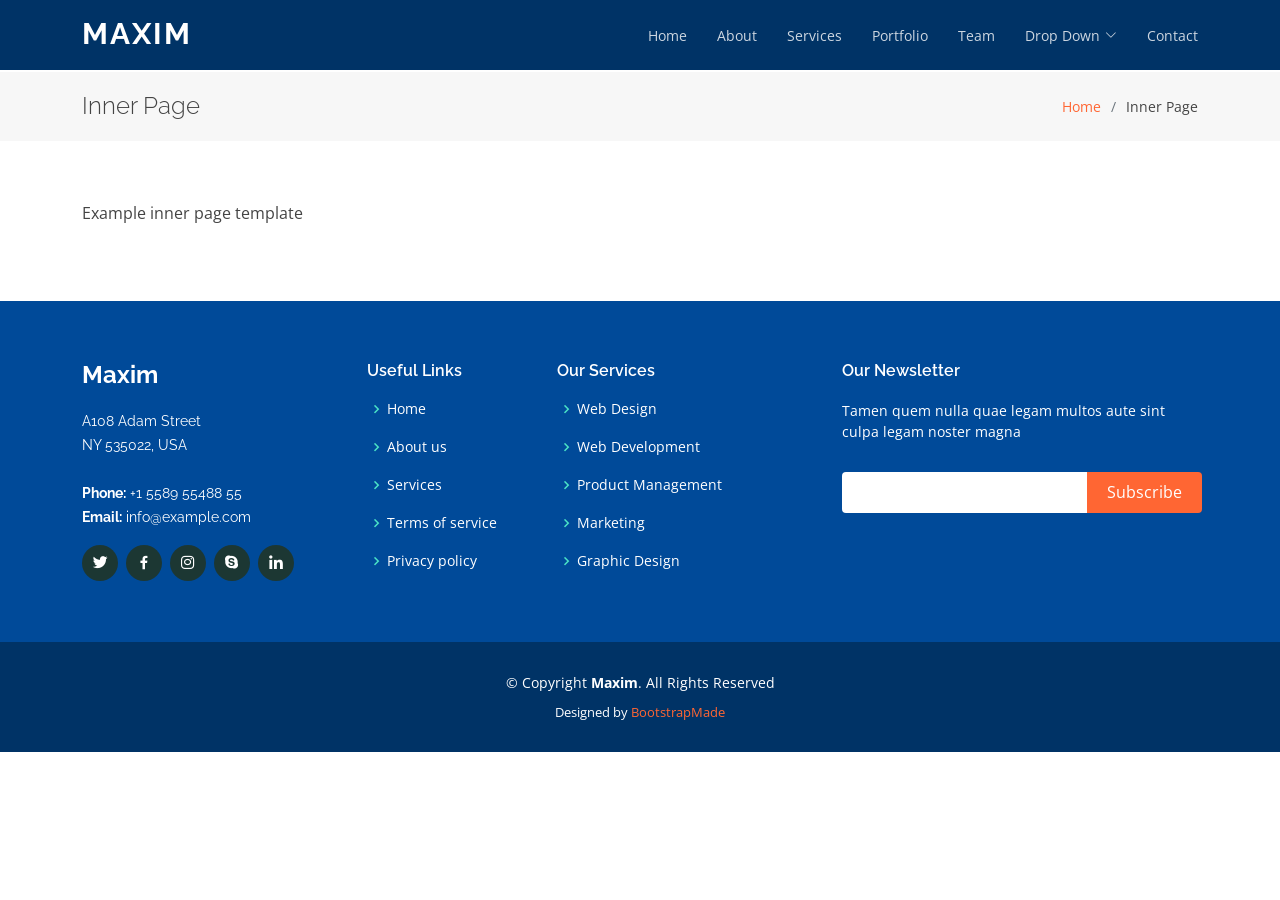
<file: inner-page.html>
<!DOCTYPE html>
<html lang="en">

<head>
  <meta charset="utf-8">
  <meta content="width=device-width, initial-scale=1.0" name="viewport">

  <title>Inner Page - Maxim Bootstrap Template</title>
  <meta content="" name="description">
  <meta content="" name="keywords">

  <!-- Favicons -->
  <link href="assets/img/favicon.png" rel="icon">
  <link href="assets/img/apple-touch-icon.png" rel="apple-touch-icon">

  <!-- Google Fonts -->
  <link href="https://fonts.googleapis.com/css?family=Open+Sans:300,300i,400,400i,600,600i,700,700i|Raleway:300,300i,400,400i,500,500i,600,600i,700,700i|Poppins:300,300i,400,400i,500,500i,600,600i,700,700i" rel="stylesheet">

  <!-- Vendor CSS Files -->
  <link href="assets/vendor/aos/aos.css" rel="stylesheet">
  <link href="assets/vendor/bootstrap/css/bootstrap.min.css" rel="stylesheet">
  <link href="assets/vendor/bootstrap-icons/bootstrap-icons.css" rel="stylesheet">
  <link href="assets/vendor/boxicons/css/boxicons.min.css" rel="stylesheet">
  <link href="assets/vendor/glightbox/css/glightbox.min.css" rel="stylesheet">
  <link href="assets/vendor/swiper/swiper-bundle.min.css" rel="stylesheet">

  <!-- Template Main CSS File -->
  <link href="assets/css/style.css" rel="stylesheet">

  <!-- =======================================================
  * Template Name: Maxim
  * Template URL: https://bootstrapmade.com/maxim-free-onepage-bootstrap-theme/
  * Updated: Mar 17 2024 with Bootstrap v5.3.3
  * Author: BootstrapMade.com
  * License: https://bootstrapmade.com/license/
  ======================================================== -->
</head>

<body>

  <!-- ======= Header ======= -->
  <header id="header" class="fixed-top d-flex align-items-center">
    <div class="container d-flex justify-content-between">

      <div class="logo">
        <h1><a href="index.html">Maxim</a></h1>
        <!-- Uncomment below if you prefer to use an image logo -->
        <!-- <a href="index.html"><img src="assets/img/logo.png" alt="" class="img-fluid"></a>-->
      </div>

      <nav id="navbar" class="navbar">
        <ul>
          <li><a class="nav-link scrollto " href="#hero">Home</a></li>
          <li><a class="nav-link scrollto" href="#about">About</a></li>
          <li><a class="nav-link scrollto" href="#services">Services</a></li>
          <li><a class="nav-link scrollto " href="#portfolio">Portfolio</a></li>
          <li><a class="nav-link scrollto" href="#team">Team</a></li>
          <li class="dropdown"><a href="#"><span>Drop Down</span> <i class="bi bi-chevron-down"></i></a>
            <ul>
              <li><a href="#">Drop Down 1</a></li>
              <li class="dropdown"><a href="#"><span>Deep Drop Down</span> <i class="bi bi-chevron-right"></i></a>
                <ul>
                  <li><a href="#">Deep Drop Down 1</a></li>
                  <li><a href="#">Deep Drop Down 2</a></li>
                  <li><a href="#">Deep Drop Down 3</a></li>
                  <li><a href="#">Deep Drop Down 4</a></li>
                  <li><a href="#">Deep Drop Down 5</a></li>
                </ul>
              </li>
              <li><a href="#">Drop Down 2</a></li>
              <li><a href="#">Drop Down 3</a></li>
              <li><a href="#">Drop Down 4</a></li>
            </ul>
          </li>
          <li><a class="nav-link scrollto" href="#contact">Contact</a></li>
        </ul>
        <i class="bi bi-list mobile-nav-toggle"></i>
      </nav><!-- .navbar -->

    </div>
  </header><!-- End Header -->

  <main id="main">

    <!-- ======= Breadcrumbs Section ======= -->
    <section class="breadcrumbs">
      <div class="container">

        <div class="d-flex justify-content-between align-items-center">
          <h2>Inner Page</h2>
          <ol>
            <li><a href="index.html">Home</a></li>
            <li>Inner Page</li>
          </ol>
        </div>

      </div>
    </section><!-- End Breadcrumbs Section -->

    <section class="inner-page">
      <div class="container">
        <p>
          Example inner page template
        </p>
      </div>
    </section>

  </main><!-- End #main -->

  <!-- ======= Footer ======= -->
  <footer id="footer">
    <div class="footer-top">
      <div class="container">
        <div class="row">

          <div class="col-lg-3 col-md-6">
            <div class="footer-info">
              <h3>Maxim</h3>
              <p>
                A108 Adam Street <br>
                NY 535022, USA<br><br>
                <strong>Phone:</strong> +1 5589 55488 55<br>
                <strong>Email:</strong> info@example.com<br>
              </p>
              <div class="social-links mt-3">
                <a href="#" class="twitter"><i class="bx bxl-twitter"></i></a>
                <a href="#" class="facebook"><i class="bx bxl-facebook"></i></a>
                <a href="#" class="instagram"><i class="bx bxl-instagram"></i></a>
                <a href="#" class="google-plus"><i class="bx bxl-skype"></i></a>
                <a href="#" class="linkedin"><i class="bx bxl-linkedin"></i></a>
              </div>
            </div>
          </div>

          <div class="col-lg-2 col-md-6 footer-links">
            <h4>Useful Links</h4>
            <ul>
              <li><i class="bx bx-chevron-right"></i> <a href="#">Home</a></li>
              <li><i class="bx bx-chevron-right"></i> <a href="#">About us</a></li>
              <li><i class="bx bx-chevron-right"></i> <a href="#">Services</a></li>
              <li><i class="bx bx-chevron-right"></i> <a href="#">Terms of service</a></li>
              <li><i class="bx bx-chevron-right"></i> <a href="#">Privacy policy</a></li>
            </ul>
          </div>

          <div class="col-lg-3 col-md-6 footer-links">
            <h4>Our Services</h4>
            <ul>
              <li><i class="bx bx-chevron-right"></i> <a href="#">Web Design</a></li>
              <li><i class="bx bx-chevron-right"></i> <a href="#">Web Development</a></li>
              <li><i class="bx bx-chevron-right"></i> <a href="#">Product Management</a></li>
              <li><i class="bx bx-chevron-right"></i> <a href="#">Marketing</a></li>
              <li><i class="bx bx-chevron-right"></i> <a href="#">Graphic Design</a></li>
            </ul>
          </div>

          <div class="col-lg-4 col-md-6 footer-newsletter">
            <h4>Our Newsletter</h4>
            <p>Tamen quem nulla quae legam multos aute sint culpa legam noster magna</p>
            <form action="" method="post">
              <input type="email" name="email"><input type="submit" value="Subscribe">
            </form>

          </div>

        </div>
      </div>
    </div>

    <div class="container">
      <div class="copyright">
        &copy; Copyright <strong><span>Maxim</span></strong>. All Rights Reserved
      </div>
      <div class="credits">
        <!-- All the links in the footer should remain intact. -->
        <!-- You can delete the links only if you purchased the pro version. -->
        <!-- Licensing information: https://bootstrapmade.com/license/ -->
        <!-- Purchase the pro version with working PHP/AJAX contact form: https://bootstrapmade.com/maxim-free-onepage-bootstrap-theme/ -->
        Designed by <a href="https://bootstrapmade.com/">BootstrapMade</a>
      </div>
    </div>
  </footer><!-- End Footer -->

  <a href="#" class="back-to-top d-flex align-items-center justify-content-center"><i class="bi bi-arrow-up-short"></i></a>

  <!-- Vendor JS Files -->
  <script src="assets/vendor/aos/aos.js"></script>
  <script src="assets/vendor/bootstrap/js/bootstrap.bundle.min.js"></script>
  <script src="assets/vendor/glightbox/js/glightbox.min.js"></script>
  <script src="assets/vendor/isotope-layout/isotope.pkgd.min.js"></script>
  <script src="assets/vendor/swiper/swiper-bundle.min.js"></script>
  <script src="assets/vendor/php-email-form/validate.js"></script>

  <!-- Template Main JS File -->
  <script src="assets/js/main.js"></script>

</body>

</html>
</file>
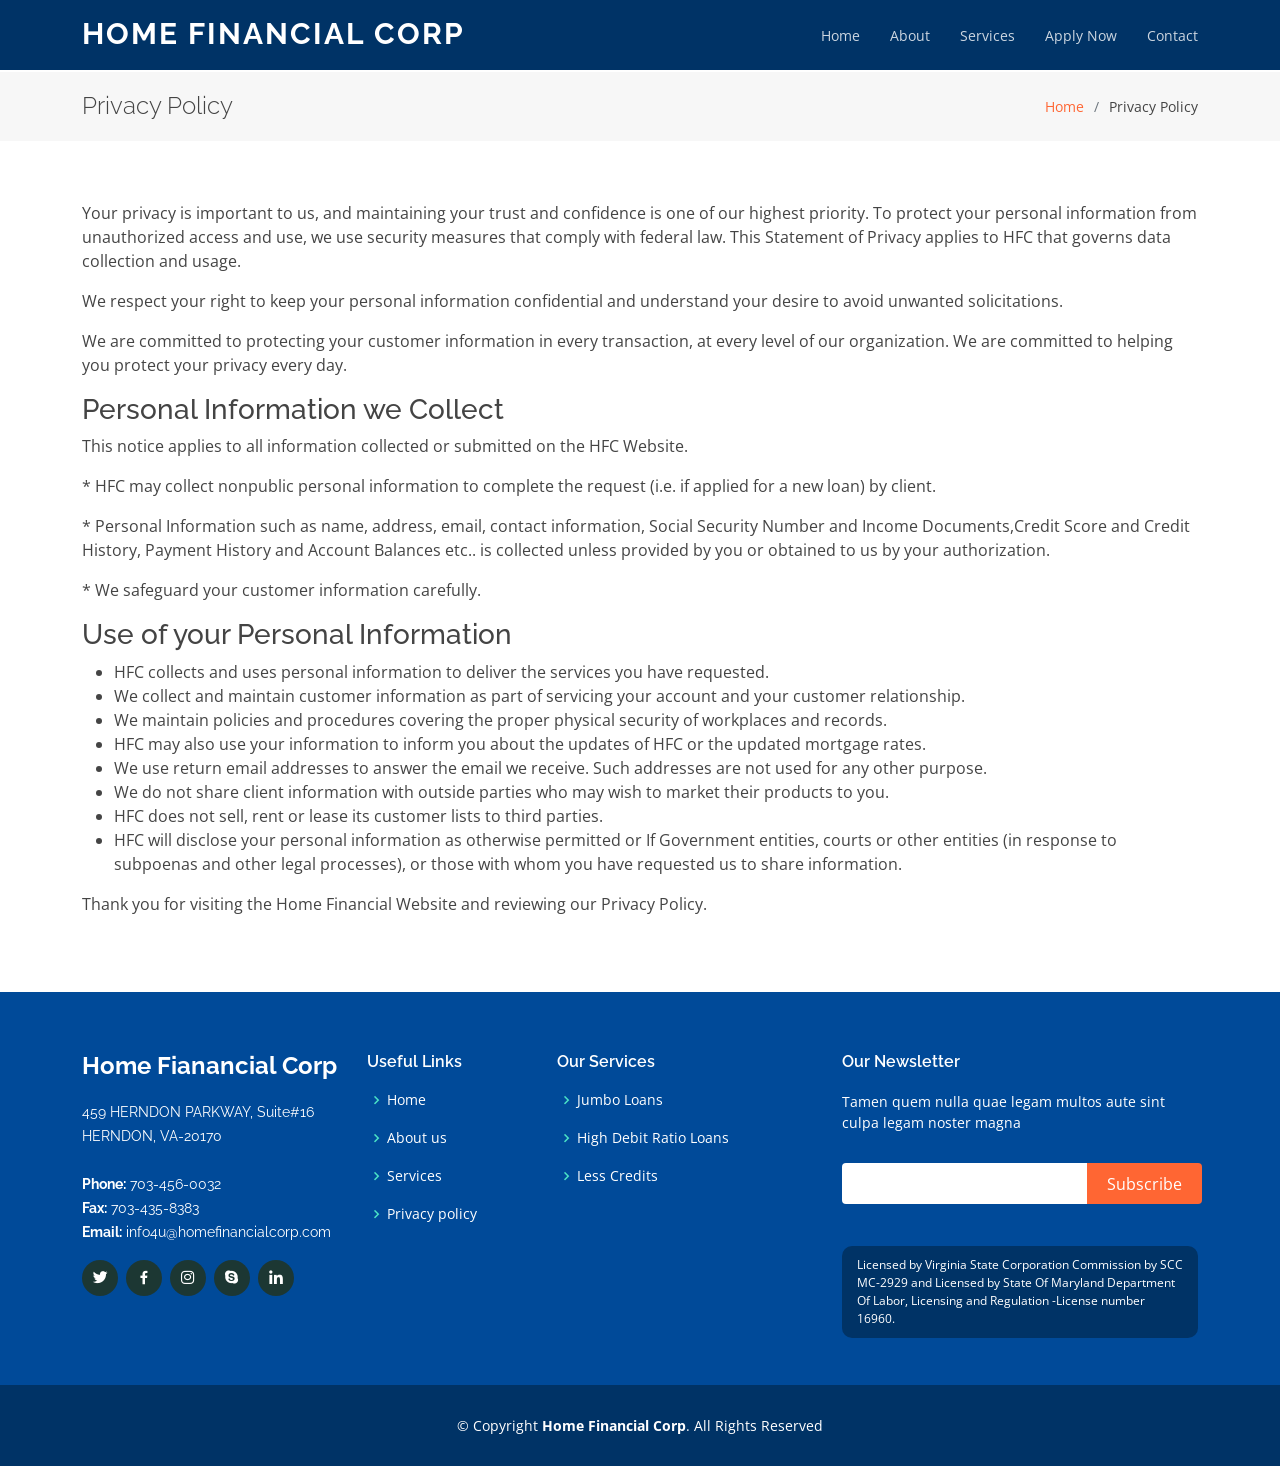
<file: privacy-policy.html>
<!DOCTYPE html>
<html lang="en">

<head>
  <meta charset="utf-8">
  <meta content="width=device-width, initial-scale=1.0" name="viewport">

  <title>Privacy Policy</title>
  <meta content="" name="description">
  <meta content="" name="keywords">

  <!-- Favicons -->
  <link href="assets/img/favicon.png" rel="icon">
  <link href="assets/img/apple-touch-icon.png" rel="apple-touch-icon">

  <!-- Google Fonts -->
  <link href="https://fonts.googleapis.com/css?family=Open+Sans:300,300i,400,400i,600,600i,700,700i|Raleway:300,300i,400,400i,500,500i,600,600i,700,700i|Poppins:300,300i,400,400i,500,500i,600,600i,700,700i" rel="stylesheet">

  <!-- Vendor CSS Files -->
  <link href="assets/vendor/aos/aos.css" rel="stylesheet">
  <link href="assets/vendor/bootstrap/css/bootstrap.min.css" rel="stylesheet">
  <link href="assets/vendor/bootstrap-icons/bootstrap-icons.css" rel="stylesheet">
  <link href="assets/vendor/boxicons/css/boxicons.min.css" rel="stylesheet">
  <link href="assets/vendor/glightbox/css/glightbox.min.css" rel="stylesheet">
  <link href="assets/vendor/swiper/swiper-bundle.min.css" rel="stylesheet">

  <!-- Template Main CSS File -->
  <link href="assets/css/style.css" rel="stylesheet">

  <!-- =======================================================
  * Template Name: Maxim
  * Template URL: https://bootstrapmade.com/maxim-free-onepage-bootstrap-theme/
  * Updated: Mar 17 2024 with Bootstrap v5.3.3
  * Author: BootstrapMade.com
  * License: https://bootstrapmade.com/license/
  ======================================================== -->
</head>

<body>

  <!-- ======= Header ======= -->
  <header id="header" class="fixed-top d-flex align-items-center">
    <div class="container d-flex justify-content-between">

      <div class="logo">
        <h1><a href="index.html">HOME FINANCIAL CORP</a></h1>
        <!-- Uncomment below if you prefer to use an image logo -->
        <!-- <a href="index.html"><img src="assets/img/logo.png" alt="" class="img-fluid"></a>-->
      </div>

      <nav id="navbar" class="navbar">
        <ul>
          <li><a class="nav-link scrollto " href="index.html#hero">Home</a></li>
          <li><a class="nav-link scrollto" href="index.html#about">About</a></li>
          <li><a class="nav-link scrollto" href="index.html#services">Services</a></li>
          <li><a class="nav-link scrollto " href="https://homefinancialcorp.zipforhome.com/">Apply Now</a></li>
          <li><a class="nav-link scrollto" href="index.html/#contact">Contact</a></li>
        </ul>
        <i class="bi bi-list mobile-nav-toggle"></i>
      </nav><!-- .navbar -->

    </div>
  </header><!-- End Header -->

  <main id="main">

    <!-- ======= Breadcrumbs Section ======= -->
    <section class="breadcrumbs">
      <div class="container">

        <div class="d-flex justify-content-between align-items-center">
          <h2>Privacy Policy</h2>
          <ol>
            <li><a href="index.html">Home</a></li>
            <li>Privacy Policy</li>
          </ol>
        </div>

      </div>
    </section><!-- End Breadcrumbs Section -->

    <section class="inner-page">
      <div class="container">
        <p>
          Your privacy is important to us, and maintaining your trust and confidence is one of our highest priority. To protect your personal information from unauthorized access and use, we use security measures that comply with federal law. This Statement of Privacy applies to HFC that governs data collection and usage.

		<p>We respect your right to keep your personal information confidential and understand your desire to avoid unwanted solicitations.

		<p>We are committed to protecting your customer information in every transaction, at every level of our organization. We are committed to helping you protect your privacy every day.

		<h3>Personal Information we Collect</h3>

		<p>This notice applies to all information collected or submitted on the HFC Website.

		<p>* HFC may collect nonpublic personal information to complete the request (i.e. if applied for a new loan) by client.

		<p>* Personal Information such as name, address, email, contact information, Social Security Number and Income Documents,Credit Score and Credit History, Payment History and Account Balances etc.. is collected unless provided by you or obtained to us by your authorization.

		<p>* We safeguard your customer information carefully.

		<h3>Use of your Personal Information</h3>

		<ul>
			<li>HFC collects and uses personal information to deliver the services you have requested.</li>
			<li>We collect and maintain customer information as part of servicing your account and your customer relationship.</li>
			<li>We maintain policies and procedures covering the proper physical security of workplaces and records.</li>
			<li>HFC may also use your information to inform you about the updates of HFC or the updated mortgage rates.</li>
			<li>We use return email addresses to answer the email we receive. Such addresses are not used for any other purpose.</li>
			<li>We do not share client information with outside parties who may wish to market their products to you.</li>
			<li>HFC does not sell, rent or lease its customer lists to third parties.</li>
			<li>HFC will disclose your personal information as otherwise permitted or If Government entities, courts or other entities (in response to subpoenas and other legal processes), or those with whom you have requested us to share information.</li>
		</ul>
		<p>
		Thank you for visiting the Home Financial Website and reviewing our Privacy Policy.
        </p>
      </div>
    </section>

  </main><!-- End #main -->

  <!-- ======= Footer ======= -->
  <footer id="footer">
    <div class="footer-top">
      <div class="container">
        <div class="row">

          <div class="col-lg-3 col-md-6">
            <div class="footer-info">
              <h3>Home Fianancial Corp</h3>
              <p>
                459 HERNDON PARKWAY, Suite#16 <br>
                HERNDON, VA-20170<br><br>
                <strong>Phone:</strong> 703-456-0032 <br>
				<strong>Fax:</strong> 703-435-8383 <br>
                <strong>Email:</strong> info4u@homefinancialcorp.com<br>
              </p>
              <div class="social-links mt-3">
                <a href="#" class="twitter"><i class="bx bxl-twitter"></i></a>
                <a href="#" class="facebook"><i class="bx bxl-facebook"></i></a>
                <a href="#" class="instagram"><i class="bx bxl-instagram"></i></a>
                <a href="#" class="google-plus"><i class="bx bxl-skype"></i></a>
                <a href="#" class="linkedin"><i class="bx bxl-linkedin"></i></a>
              </div>
            </div>
          </div>

          <div class="col-lg-2 col-md-6 footer-links">
            <h4>Useful Links</h4>
            <ul>
              <li><i class="bx bx-chevron-right"></i> <a href="index.html#hero">Home</a></li>
              <li><i class="bx bx-chevron-right"></i> <a href="index.html#about">About us</a></li>
              <li><i class="bx bx-chevron-right"></i> <a href="index.html#services">Services</a></li>
              <li><i class="bx bx-chevron-right"></i> <a href="index.htmlprivacy-policy.html">Privacy policy</a></li>
            </ul>
          </div>

          <div class="col-lg-3 col-md-6 footer-links">
            <h4>Our Services</h4>
            <ul>
              <li><i class="bx bx-chevron-right"></i> <a href="#">Jumbo Loans</a></li>
              <li><i class="bx bx-chevron-right"></i> <a href="#">High Debit Ratio Loans</a></li>
              <li><i class="bx bx-chevron-right"></i> <a href="#">Less Credits</a></li>
            </ul>
          </div>

          <div class="col-lg-4 col-md-6 footer-newsletter">
            <h4>Our Newsletter</h4>
            <p>Tamen quem nulla quae legam multos aute sint culpa legam noster magna</p>
            <form action="" method="post">
              <input type="email" name="email"><input type="submit" value="Subscribe">
            </form><br><br>
			<p style="font-size: 12px;background: #003366;padding: 10px 15px;border-radius: 10px;">Licensed by Virginia State Corporation Commission by SCC MC-2929 and Licensed by State Of Maryland Department Of Labor, Licensing and Regulation -License number 16960.</p>
          </div>

        </div>
      </div>
    </div>

    <div class="container">
      <div class="copyright">
        &copy; Copyright <strong><span>Home Financial Corp</span></strong>. All Rights Reserved
      </div>
    </div>
  </footer><!-- End Footer -->

  <a href="#" class="back-to-top d-flex align-items-center justify-content-center"><i class="bi bi-arrow-up-short"></i></a>

  <!-- Vendor JS Files -->
  <script src="assets/vendor/aos/aos.js"></script>
  <script src="assets/vendor/bootstrap/js/bootstrap.bundle.min.js"></script>
  <script src="assets/vendor/glightbox/js/glightbox.min.js"></script>
  <script src="assets/vendor/isotope-layout/isotope.pkgd.min.js"></script>
  <script src="assets/vendor/swiper/swiper-bundle.min.js"></script>
  <script src="assets/vendor/php-email-form/validate.js"></script>

  <!-- Template Main JS File -->
  <script src="assets/js/main.js"></script>

</body>

</html>
</file>
<file: assets/css/style.css>
/**
* Template Name: Maxim
* Template URL: https://bootstrapmade.com/maxim-free-onepage-bootstrap-theme/
* Updated: Mar 17 2024 with Bootstrap v5.3.3
* Author: BootstrapMade.com
* License: https://bootstrapmade.com/license/
*/

/*--------------------------------------------------------------
# General
--------------------------------------------------------------*/
body {
  font-family: "Open Sans", sans-serif;
  color: #444444;
}

a {
  color: #FF6633;
  text-decoration: none;
}

a:hover {
  color: #22d8b6;
  text-decoration: none;
}

h1,
h2,
h3,
h4,
h5,
h6 {
  font-family: "Raleway", sans-serif;
}

/*--------------------------------------------------------------
# Back to top button
--------------------------------------------------------------*/
.back-to-top {
  position: fixed;
  visibility: hidden;
  opacity: 0;
  right: 15px;
  bottom: 15px;
  z-index: 996;
  background: #FF6633;
  width: 40px;
  height: 40px;
  border-radius: 4px;
  transition: all 0.4s;
}

.back-to-top i {
  font-size: 28px;
  color: #fff;
  line-height: 0;
}

.back-to-top:hover {
  background: #21cfaf;
  color: #fff;
}

.back-to-top.active {
  visibility: visible;
  opacity: 1;
}

/*--------------------------------------------------------------
# Disable aos animation delay on mobile devices
--------------------------------------------------------------*/
@media screen and (max-width: 768px) {
  [data-aos-delay] {
    transition-delay: 0 !important;
  }
}

/*--------------------------------------------------------------
# Header
--------------------------------------------------------------*/
#header {
  height: 70px;
  transition: all 0.5s;
  z-index: 997;
  background: #003366;
}

#header .logo h1 {
  font-size: 30px;
  margin: 0;
  padding: 6px 0;
  line-height: 1;
  font-weight: 700;
  letter-spacing: 2px;
  text-transform: uppercase;
}

#header .logo h1 a,
#header .logo h1 a:hover {
  color: #fff;
  text-decoration: none;
}

#header .logo img {
  padding: 0;
  margin: 0;
  max-height: 40px;
}

@media (max-width: 992px) {
  #header {
    height: 60px;
  }
}

/*--------------------------------------------------------------
# Navigation Menu
--------------------------------------------------------------*/
/**
* Desktop Navigation 
*/
.navbar {
  padding: 0;
}

.navbar ul {
  margin: 0;
  padding: 0;
  display: flex;
  list-style: none;
  align-items: center;
}

.navbar li {
  position: relative;
}

.navbar>ul>li+li {
  margin-left: 30px;
}

.navbar a,
.navbar a:focus {
  display: flex;
  align-items: center;
  justify-content: space-between;
  padding: 12px 0;
  font-size: 14px;
  color: rgba(255, 255, 255, 0.8);
  white-space: nowrap;
  transition: 0.3s;
  position: relative;
}

.navbar a i,
.navbar a:focus i {
  font-size: 12px;
  line-height: 0;
  margin-left: 5px;
}

.navbar>ul>li>a:before {
  content: "";
  position: absolute;
  width: 100%;
  height: 2px;
  bottom: 3px;
  left: 0;
  background-color: #FF6633;
  visibility: hidden;
  width: 0px;
  transition: all 0.3s ease-in-out 0s;
}

.navbar a:hover:before,
.navbar li:hover>a:before,
.navbar .active:before {
  visibility: visible;
  width: 100%;
}

.navbar a:hover,
.navbar .active,
.navbar .active:focus,
.navbar li:hover>a {
  color: #fff;
}

.navbar .dropdown ul {
  display: block;
  position: absolute;
  left: 0;
  top: 100%;
  margin: 0;
  padding: 10px 0;
  z-index: 99;
  opacity: 0;
  visibility: hidden;
  background: #fff;
  box-shadow: 0px 0px 30px rgba(127, 137, 161, 0.25);
  transition: 0.3s;
}

.navbar .dropdown ul li {
  min-width: 200px;
}

.navbar .dropdown ul a {
  padding: 10px 20px;
  font-size: 14px;
  text-transform: none;
  font-weight: 500;
  color: #062822;
}

.navbar .dropdown ul a i {
  font-size: 12px;
}

.navbar .dropdown ul a:hover,
.navbar .dropdown ul .active:hover,
.navbar .dropdown ul li:hover>a {
  color: #FF6633;
}

.navbar .dropdown:hover>ul {
  opacity: 1;
  visibility: visible;
}

.navbar .dropdown .dropdown ul {
  top: 0;
  left: calc(100% - 30px);
  visibility: hidden;
}

.navbar .dropdown .dropdown:hover>ul {
  opacity: 1;
  top: 0;
  left: 100%;
  visibility: visible;
}

@media (max-width: 1366px) {
  .navbar .dropdown .dropdown ul {
    left: -90%;
  }

  .navbar .dropdown .dropdown:hover>ul {
    left: -100%;
  }
}

/**
* Mobile Navigation 
*/
.mobile-nav-toggle {
  color: #fff;
  font-size: 28px;
  cursor: pointer;
  display: none;
  line-height: 0;
  transition: 0.5s;
}

@media (max-width: 991px) {
  .mobile-nav-toggle {
    display: block;
  }

  .navbar ul {
    display: none;
  }
}

.navbar-mobile {
  position: fixed;
  overflow: hidden;
  top: 0;
  right: 0;
  left: 0;
  bottom: 0;
  background: rgba(16, 31, 29, 0.9);
  transition: 0.3s;
  z-index: 0;
}

.navbar-mobile .mobile-nav-toggle {
  position: absolute;
  top: 15px;
  right: 15px;
}

.navbar-mobile ul {
  display: block;
  position: absolute;
  top: 55px;
  right: 15px;
  bottom: 15px;
  left: 15px;
  padding: 10px 0;
  background-color: #fff;
  overflow-y: auto;
  transition: 0.3s;
}

.navbar-mobile>ul>li+li {
  margin: 0;
}

.navbar-mobile a:hover:before,
.navbar-mobile li:hover>a:before,
.navbar-mobile .active:before {
  visibility: hidden;
}

.navbar-mobile a,
.navbar-mobile a:focus {
  padding: 10px 20px;
  font-size: 15px;
  color: #21413c;
}

.navbar-mobile a:hover,
.navbar-mobile .active,
.navbar-mobile li:hover>a {
  color: #FF6633;
}

.navbar-mobile .getstarted,
.navbar-mobile .getstarted:focus {
  margin: 15px;
}

.navbar-mobile .dropdown ul {
  position: static;
  display: none;
  margin: 10px 20px;
  padding: 10px 0;
  z-index: 99;
  opacity: 1;
  visibility: visible;
  background: #fff;
  box-shadow: 0px 0px 30px rgba(127, 137, 161, 0.25);
}

.navbar-mobile .dropdown ul li {
  min-width: 200px;
}

.navbar-mobile .dropdown ul a {
  padding: 10px 20px;
}

.navbar-mobile .dropdown ul a i {
  font-size: 12px;
}

.navbar-mobile .dropdown ul a:hover,
.navbar-mobile .dropdown ul .active:hover,
.navbar-mobile .dropdown ul li:hover>a {
  color: #FF6633;
}

.navbar-mobile .dropdown>.dropdown-active {
  display: block;
}

/*--------------------------------------------------------------
# Hero Section
--------------------------------------------------------------*/
#hero {
  width: 100%;
  height: calc(100vh - 70px);
  background: url("../img/hero-bg.jpg") center center;
  background-size: cover;
  position: relative;
  margin-top: 70px;
  padding: 0;
}

#hero:before {
  content: "";
  background: #0066CC;
  opacity: 0.30;
  position: absolute;
  bottom: 0;
  top: 0;
  left: 0;
  right: 0;
}

#hero .container {
  z-index: 2;
}

#hero h1 {
  margin: 0 0 10px 0;
  font-size: 48px;
  font-weight: 700;
  line-height: 56px;
  color: #fff;
}

#hero h2 {
  color: rgba(255, 255, 255, 0.7);
  margin-bottom: 35px;
  font-size: 24px;
}

#hero .btn-get-started {
  font-family: "Raleway", sans-serif;
  text-transform: uppercase;
  font-weight: 500;
  font-size: 16px;
  letter-spacing: 1px;
  display: inline-block;
  padding: 8px 28px;
  border-radius: 4px;
  transition: 0.5s;
  border: 2px solid #fff;
  color: #fff;
}

#hero .btn-get-started:hover {
  border-color: #FF6633;
  background: #FF6633;
}

@media (min-width: 1024px) {
  #hero {
    background-attachment: fixed;
  }
}

@media (max-width: 992px) {
  #hero {
    margin-top: 60px;
    height: calc(100vh - 60px);
  }
}

@media (max-width: 768px) {
  #hero h1 {
    font-size: 28px;
    line-height: 36px;
  }

  #hero h2 {
    font-size: 18px;
    line-height: 24px;
    margin-bottom: 30px;
  }
}

/*--------------------------------------------------------------
# Sections General
--------------------------------------------------------------*/
section {
  padding: 60px 0;
  overflow: hidden;
}

.section-bg {
  background-color: #D5E9FF;
  opacity: 0.75;
}

.section-title {
  padding-bottom: 40px;
  text-align: center;
}

.section-title h2 {
  font-size: 36px;
  font-weight: 300;
  margin-bottom: 20px;
  padding-bottom: 0;
  color: #21413c;
}

.section-title p {
  margin-bottom: 0;
}

/*--------------------------------------------------------------
# Breadcrumbs
--------------------------------------------------------------*/
.breadcrumbs {
  padding: 20px 0;
  background-color: #f7f7f7;
  min-height: 40px;
  margin-top: 72px;
}

@media (max-width: 992px) {
  .breadcrumbs {
    margin-top: 60px;
  }
}

.breadcrumbs h2 {
  font-size: 24px;
  font-weight: 300;
  margin: 0;
}

@media (max-width: 992px) {
  .breadcrumbs h2 {
    margin: 0 0 10px 0;
  }
}

.breadcrumbs ol {
  display: flex;
  flex-wrap: wrap;
  list-style: none;
  padding: 0;
  margin: 0;
  font-size: 14px;
}

.breadcrumbs ol li+li {
  padding-left: 10px;
}

.breadcrumbs ol li+li::before {
  display: inline-block;
  padding-right: 10px;
  color: #6c757d;
  content: "/";
}

@media (max-width: 768px) {
  .breadcrumbs .d-flex {
    display: block !important;
  }

  .breadcrumbs ol {
    display: block;
  }

  .breadcrumbs ol li {
    display: inline-block;
  }
}

/*--------------------------------------------------------------
# About
--------------------------------------------------------------*/
.about h3 {
  font-weight: 400;
  font-size: 34px;
  color: #21413c;
}

.about .icon-box {
  margin-top: 44px;
}

.about .icon-box i {
  font-size: 48px;
  float: left;
  color: #FF6633;
}

.about .icon-box h4 {
  font-size: 22px;
  font-weight: 500;
  margin-left: 60px;
  color: #21413c;
}

.about .icon-box p {
  font-size: 15px;
  color: #848484;
  margin-left: 60px;
}

/*--------------------------------------------------------------
# Steps
--------------------------------------------------------------*/
.steps {
  padding: 50px 0 40px 0;
}

.steps .row {
  overflow: hidden;
}

.steps .content-item {
  padding: 40px;
  border-left: 1px solid #d4e9e6;
  border-bottom: 1px solid #d4e9e6;
  margin: -1px;
}

.steps .content-item span {
  display: block;
  font-size: 24px;
  font-weight: 400;
  color: #FF6633;
}

.steps .content-item h4 {
  font-size: 28px;
  font-weight: 400;
  padding: 0;
  margin: 20px 0;
  color: #21413c;
}

.steps .content-item p {
  color: #aaaaaa;
  font-size: 15px;
  margin: 0;
  padding: 0;
}

@media (max-width: 768px) {
  .steps .content-item {
    padding: 40px 0;
  }
}

/*--------------------------------------------------------------
# Features
--------------------------------------------------------------*/
.features .nav-tabs {
  border: 0;
}

.features .nav-link {
  border: 0;
  padding: 20px;
  transition: 0.3s;
  color: #21413c;
}

.features .nav-link:hover {
  color: #FF6633;
}

.features .nav-link h4 {
  font-size: 18px;
  font-weight: 600;
}

.features .nav-link p {
  font-size: 14px;
  margin-bottom: 0;
}

.features .nav-link.active {
  box-shadow: 0px 2px 15px rgba(0, 0, 0, 0.12);
}

.features .nav-link.active h4 {
  color: #FF6633;
}

.features .tab-pane.active {
  animation: slide-down 0.5s ease-out;
}

@keyframes slide-down {
  0% {
    opacity: 0;
  }

  100% {
    opacity: 1;
  }
}

/*--------------------------------------------------------------
# Services
--------------------------------------------------------------*/
.services .icon-box {
  padding: 30px;
  position: relative;
  overflow: hidden;
  margin: 0;
  background: #fff;
  transition: all 0.3s ease-in-out;
  border-radius: 15px;
  text-align: center;
  border-bottom: 3px solid #fff;
}

.services .icon-box:hover {
  box-shadow: 0 2px 29px 0 rgba(37, 37, 37, 0.1);
}

.services .icon i {
  font-size: 48px;
  line-height: 1;
  margin-bottom: 15px;
}

.services .title {
  font-weight: 700;
  margin-bottom: 15px;
  font-size: 18px;
}

.services .title a {
  color: #111;
}

.services .description {
  font-size: 15px;
  line-height: 28px;
  margin-bottom: 0;
}

.services .icon-box-pink .icon i {
  color: #ff689b;
}

.services .icon-box-cyan .icon i {
  color: #3fcdc7;
}

.services .icon-box-green .icon i {
  color: #41cf2e;
}

.services .icon-box-blue .icon i {
  color: #2282ff;
}

/*--------------------------------------------------------------
# Testimonials
--------------------------------------------------------------*/
.testimonials .testimonials-carousel,
.testimonials .testimonials-slider {
  overflow: hidden;
}

.testimonials .testimonial-item {
  box-sizing: content-box;
  min-height: 320px;
}

.testimonials .testimonial-item .testimonial-img {
  width: 90px;
  border-radius: 50%;
  margin: -40px 0 0 40px;
  position: relative;
  z-index: 2;
  border: 6px solid #fff;
}

.testimonials .testimonial-item h3 {
  font-size: 18px;
  font-weight: bold;
  margin: 10px 0 5px 45px;
  color: #111;
}

.testimonials .testimonial-item h4 {
  font-size: 14px;
  color: #999;
  margin: 0 0 0 45px;
}

.testimonials .testimonial-item .quote-icon-left,
.testimonials .testimonial-item .quote-icon-right {
  color: #a8d3cc;
  font-size: 26px;
}

.testimonials .testimonial-item .quote-icon-left {
  display: inline-block;
  left: -5px;
  position: relative;
}

.testimonials .testimonial-item .quote-icon-right {
  display: inline-block;
  right: -5px;
  position: relative;
  top: 10px;
}

.testimonials .testimonial-item p {
  font-style: italic;
  margin: 0 15px 0 15px;
  padding: 20px 20px 60px 20px;
  background: #eff7f6;
  position: relative;
  border-radius: 6px;
  position: relative;
  z-index: 1;
}

.testimonials .swiper-pagination {
  margin-top: 20px;
  position: relative;
}

.testimonials .swiper-pagination .swiper-pagination-bullet {
  width: 12px;
  height: 12px;
  background-color: #fff;
  opacity: 1;
  border: 1px solid #FF6633;
}

.testimonials .swiper-pagination .swiper-pagination-bullet-active {
  background-color: #FF6633;
}

/*--------------------------------------------------------------
# Portfolio
--------------------------------------------------------------*/
.portfolio .portfolio-item {
  margin-bottom: 30px;
}

.portfolio #portfolio-flters {
  padding: 0;
  margin: 0 auto 35px auto;
  list-style: none;
  text-align: center;
  background: #fff;
  box-shadow: 0px 2px 15px rgba(0, 0, 0, 0.1);
  border-radius: 50px;
  padding: 8px 20px;
}

.portfolio #portfolio-flters li {
  cursor: pointer;
  display: inline-block;
  padding: 10px 15px 8px 15px;
  font-size: 14px;
  font-weight: 600;
  line-height: 1;
  text-transform: uppercase;
  color: #444444;
  margin-bottom: 5px;
  transition: all 0.3s ease-in-out;
}

.portfolio #portfolio-flters li:hover,
.portfolio #portfolio-flters li.filter-active {
  color: #FF6633;
}

.portfolio #portfolio-flters li:last-child {
  margin-right: 0;
}

.portfolio .portfolio-wrap {
  transition: 0.3s;
  position: relative;
  overflow: hidden;
  z-index: 1;
  background: rgba(0, 0, 0, 0.6);
}

.portfolio .portfolio-wrap::before {
  content: "";
  background: rgba(0, 0, 0, 0.5);
  position: absolute;
  left: 30px;
  right: 30px;
  top: 30px;
  bottom: 30px;
  transition: all ease-in-out 0.3s;
  z-index: 2;
  opacity: 0;
}

.portfolio .portfolio-wrap .portfolio-info {
  opacity: 0;
  position: absolute;
  top: 0;
  left: 0;
  right: 0;
  bottom: 0;
  text-align: center;
  z-index: 3;
  transition: all ease-in-out 0.3s;
  display: flex;
  flex-direction: column;
  justify-content: center;
  align-items: center;
}

.portfolio .portfolio-wrap .portfolio-info::before {
  display: block;
  content: "";
  width: 48px;
  height: 48px;
  position: absolute;
  top: 35px;
  left: 35px;
  border-top: 3px solid #fff;
  border-left: 3px solid #fff;
  transition: all 0.5s ease 0s;
  z-index: 9994;
}

.portfolio .portfolio-wrap .portfolio-info::after {
  display: block;
  content: "";
  width: 48px;
  height: 48px;
  position: absolute;
  bottom: 35px;
  right: 35px;
  border-bottom: 3px solid #fff;
  border-right: 3px solid #fff;
  transition: all 0.5s ease 0s;
  z-index: 9994;
}

.portfolio .portfolio-wrap .portfolio-info h4 {
  font-size: 20px;
  color: #fff;
  font-weight: 600;
}

.portfolio .portfolio-wrap .portfolio-info p {
  color: #ffffff;
  font-size: 14px;
  text-transform: uppercase;
  padding: 0;
  margin: 0;
}

.portfolio .portfolio-wrap .portfolio-links {
  text-align: center;
  z-index: 4;
}

.portfolio .portfolio-wrap .portfolio-links a {
  color: #fff;
  margin: 0 2px;
  font-size: 28px;
  display: inline-block;
  transition: 0.3s;
}

.portfolio .portfolio-wrap .portfolio-links a:hover {
  color: #4ae3c6;
}

.portfolio .portfolio-wrap:hover::before {
  top: 0;
  left: 0;
  right: 0;
  bottom: 0;
  opacity: 1;
}

.portfolio .portfolio-wrap:hover .portfolio-info {
  opacity: 1;
}

.portfolio .portfolio-wrap:hover .portfolio-info::before {
  top: 15px;
  left: 15px;
}

.portfolio .portfolio-wrap:hover .portfolio-info::after {
  bottom: 15px;
  right: 15px;
}

/*--------------------------------------------------------------
# Portfolio Details
--------------------------------------------------------------*/
.portfolio-details {
  padding-top: 40px;
}

.portfolio-details .portfolio-details-slider img {
  width: 100%;
}

.portfolio-details .portfolio-details-slider .swiper-pagination {
  margin-top: 20px;
  position: relative;
}

.portfolio-details .portfolio-details-slider .swiper-pagination .swiper-pagination-bullet {
  width: 12px;
  height: 12px;
  background-color: #fff;
  opacity: 1;
  border: 1px solid #FF6633;
}

.portfolio-details .portfolio-details-slider .swiper-pagination .swiper-pagination-bullet-active {
  background-color: #FF6633;
}

.portfolio-details .portfolio-info {
  padding: 30px;
  box-shadow: 0px 0 30px rgba(33, 65, 60, 0.08);
}

.portfolio-details .portfolio-info h3 {
  font-size: 22px;
  font-weight: 700;
  margin-bottom: 20px;
  padding-bottom: 20px;
  border-bottom: 1px solid #eee;
}

.portfolio-details .portfolio-info ul {
  list-style: none;
  padding: 0;
  font-size: 15px;
}

.portfolio-details .portfolio-info ul li+li {
  margin-top: 10px;
}

.portfolio-details .portfolio-description {
  padding-top: 30px;
}

.portfolio-details .portfolio-description h2 {
  font-size: 26px;
  font-weight: 700;
  margin-bottom: 20px;
}

.portfolio-details .portfolio-description p {
  padding: 0;
}

/*--------------------------------------------------------------
# Team
--------------------------------------------------------------*/
.team .member {
  text-align: center;
  margin-bottom: 20px;
  background: #343a40;
  position: relative;
  overflow: hidden;
}

.team .member .member-info {
  opacity: 0;
  position: absolute;
  bottom: 0;
  top: 0;
  left: 0;
  right: 0;
  transition: 0.2s;
}

.team .member .member-info-content {
  position: absolute;
  left: 50px;
  right: 0;
  bottom: 0;
  transition: bottom 0.4s;
}

.team .member .member-info-content h4 {
  font-weight: 700;
  margin-bottom: 2px;
  font-size: 18px;
  color: #fff;
}

.team .member .member-info-content span {
  font-style: italic;
  display: block;
  font-size: 13px;
  color: #fff;
}

.team .member .social {
  position: absolute;
  left: -50px;
  top: 0;
  bottom: 0;
  width: 50px;
  transition: left ease-in-out 0.3s;
  background: rgba(0, 0, 0, 0.5);
  text-align: center;
}

.team .member .social a {
  transition: color 0.3s;
  display: block;
  color: #fff;
  margin-top: 15px;
}

.team .member .social a:hover {
  color: #FF6633;
}

.team .member .social i {
  font-size: 18px;
  margin: 0 2px;
}

.team .member:hover .member-info {
  background: linear-gradient(0deg, rgba(0, 0, 0, 0.9) 0%, rgba(0, 0, 0, 0.8) 20%, rgba(0, 212, 255, 0) 100%);
  opacity: 1;
  transition: 0.4s;
}

.team .member:hover .member-info-content {
  bottom: 30px;
  transition: bottom 0.4s;
}

.team .member:hover .social {
  left: 0;
  transition: left ease-in-out 0.3s;
}

/*--------------------------------------------------------------
# F.A.Q
--------------------------------------------------------------*/
.faq .faq-list {
  padding: 0 100px;
}

.faq .faq-list ul {
  padding: 0;
  list-style: none;
}

.faq .faq-list li+li {
  margin-top: 15px;
}

.faq .faq-list li {
  padding: 20px;
  background: #fff;
  border-radius: 4px;
  position: relative;
}

.faq .faq-list a {
  display: block;
  position: relative;
  font-family: "Poppins", sans-serif;
  font-size: 16px;
  line-height: 24px;
  font-weight: 500;
  padding: 0 30px;
  outline: none;
  cursor: pointer;
}

.faq .faq-list .icon-help {
  font-size: 24px;
  position: absolute;
  right: 0;
  left: 20px;
  color: #97cac2;
}

.faq .faq-list .icon-show,
.faq .faq-list .icon-close {
  font-size: 24px;
  position: absolute;
  right: 0;
  top: 0;
}

.faq .faq-list p {
  margin-bottom: 0;
  padding: 10px 0 0 0;
}

.faq .faq-list .icon-show {
  display: none;
}

.faq .faq-list a.collapsed {
  color: #343a40;
}

.faq .faq-list a.collapsed:hover {
  color: #FF6633;
}

.faq .faq-list a.collapsed .icon-show {
  display: inline-block;
}

.faq .faq-list a.collapsed .icon-close {
  display: none;
}

@media (max-width: 1200px) {
  .faq .faq-list {
    padding: 0;
  }
}

/*--------------------------------------------------------------
# Contact
--------------------------------------------------------------*/
.contact .info {
  padding: 30px;
  width: 100%;
  background: #fff;
  box-shadow: 0px 2px 15px rgba(0, 0, 0, 0.1);
}

.contact .info i {
  font-size: 20px;
  color: #FF6633;
  float: left;
  width: 44px;
  height: 44px;
  background: #e1f0ee;
  display: flex;
  justify-content: center;
  align-items: center;
  border-radius: 50px;
  transition: all 0.3s ease-in-out;
}

.contact .info h4 {
  padding: 0 0 0 60px;
  font-size: 22px;
  font-weight: 600;
  margin-bottom: 5px;
  color: #21413c;
}

.contact .info p {
  padding: 0 0 0 60px;
  margin-bottom: 0;
  font-size: 14px;
  color: #43857a;
}

.contact .info .email p {
  padding-top: 5px;
}

.contact .info .social-links {
  padding-left: 60px;
}

.contact .info .social-links a {
  font-size: 18px;
  display: inline-block;
  background: #333;
  color: #fff;
  line-height: 1;
  padding: 8px 0;
  border-radius: 50%;
  text-align: center;
  width: 36px;
  height: 36px;
  transition: 0.3s;
  margin-right: 10px;
}

.contact .info .social-links a:hover {
  background: #FF6633;
  color: #fff;
}

.contact .info .email:hover i,
.contact .info .address:hover i,
.contact .info .phone:hover i {
  background: #FF6633;
  color: #fff;
}

.contact .php-email-form {
  width: 100%;
  padding: 30px;
  background: #fff;
  box-shadow: 0 0 24px 0 rgba(0, 0, 0, 0.12);
}

.contact .php-email-form .form-group {
  padding-bottom: 8px;
}

.contact .php-email-form .error-message {
  display: none;
  color: #fff;
  background: #ed3c0d;
  text-align: left;
  padding: 15px;
  font-weight: 600;
}

.contact .php-email-form .error-message br+br {
  margin-top: 25px;
}

.contact .php-email-form .sent-message {
  display: none;
  color: #fff;
  background: #18d26e;
  text-align: center;
  padding: 15px;
  font-weight: 600;
}

.contact .php-email-form .loading {
  display: none;
  background: #fff;
  text-align: center;
  padding: 15px;
}

.contact .php-email-form .loading:before {
  content: "";
  display: inline-block;
  border-radius: 50%;
  width: 24px;
  height: 24px;
  margin: 0 10px -6px 0;
  border: 3px solid #18d26e;
  border-top-color: #eee;
  animation: animate-loading 1s linear infinite;
}

.contact .php-email-form input,
.contact .php-email-form textarea {
  border-radius: 0;
  box-shadow: none;
  font-size: 14px;
}

.contact .php-email-form input {
  height: 44px;
}

.contact .php-email-form textarea {
  padding: 10px 12px;
}

.contact .php-email-form button[type=submit] {
  background: #FF6633;
  border: 0;
  padding: 10px 24px;
  color: #fff;
  transition: 0.4s;
  border-radius: 4px;
}

.contact .php-email-form button[type=submit]:hover {
  background: #22d8b6;
}

@keyframes animate-loading {
  0% {
    transform: rotate(0deg);
  }

  100% {
    transform: rotate(360deg);
  }
}

/*--------------------------------------------------------------
# Footer
--------------------------------------------------------------*/
#footer {
  background: #003366;
  padding: 0 0 30px 0;
  color: #fff;
  font-size: 14px;
}

#footer .footer-top {
  background: #004a99;
  border-bottom: 1px solid #004a99;
  padding: 60px 0 30px 0;
}

#footer .footer-top .footer-info {
  margin-bottom: 30px;
}

#footer .footer-top .footer-info h3 {
  font-size: 24px;
  margin: 0 0 20px 0;
  padding: 2px 0 2px 0;
  line-height: 1;
  font-weight: 700;
}

#footer .footer-top .footer-info p {
  font-size: 14px;
  line-height: 24px;
  margin-bottom: 0;
  font-family: "Raleway", sans-serif;
  color: #fff;
}

#footer .footer-top .social-links a {
  font-size: 18px;
  display: inline-block;
  background: #1c3733;
  color: #fff;
  line-height: 1;
  padding: 8px 0;
  margin-right: 4px;
  border-radius: 50%;
  text-align: center;
  width: 36px;
  height: 36px;
  transition: 0.3s;
}

#footer .footer-top .social-links a:hover {
  background: #FF6633;
  color: #fff;
  text-decoration: none;
}

#footer .footer-top h4 {
  font-size: 16px;
  font-weight: 600;
  color: #fff;
  position: relative;
  padding-bottom: 12px;
}

#footer .footer-top .footer-links {
  margin-bottom: 30px;
}

#footer .footer-top .footer-links ul {
  list-style: none;
  padding: 0;
  margin: 0;
}

#footer .footer-top .footer-links ul i {
  padding-right: 2px;
  color: #4ae3c6;
  font-size: 18px;
  line-height: 1;
}

#footer .footer-top .footer-links ul li {
  padding: 10px 0;
  display: flex;
  align-items: center;
}

#footer .footer-top .footer-links ul li:first-child {
  padding-top: 0;
}

#footer .footer-top .footer-links ul a {
  color: #fff;
  transition: 0.3s;
  display: inline-block;
  line-height: 1;
}

#footer .footer-top .footer-links ul a:hover {
  color: #34dfbf;
}

#footer .footer-top .footer-newsletter form {
  margin-top: 30px;
  background: #fff;
  padding: 6px 10px;
  position: relative;
  border-radius: 4px 0 0 4px;
}

#footer .footer-top .footer-newsletter form input[type=email] {
  border: 0;
  padding: 4px;
  width: calc(100% - 110px);
}

#footer .footer-top .footer-newsletter form input[type=submit] {
  position: absolute;
  top: 0;
  right: -4px;
  bottom: 0;
  border: 0;
  background: none;
  font-size: 16px;
  padding: 0 20px;
  background: #FF6633;
  color: #fff;
  transition: 0.3s;
  border-radius: 0 4px 4px 0;
}

#footer .footer-top .footer-newsletter form input[type=submit]:hover {
  background: #14806c;
}

#footer .copyright {
  text-align: center;
  padding-top: 30px;
}

#footer .credits {
  padding-top: 10px;
  text-align: center;
  font-size: 13px;
  color: #fff;
}
</file>
